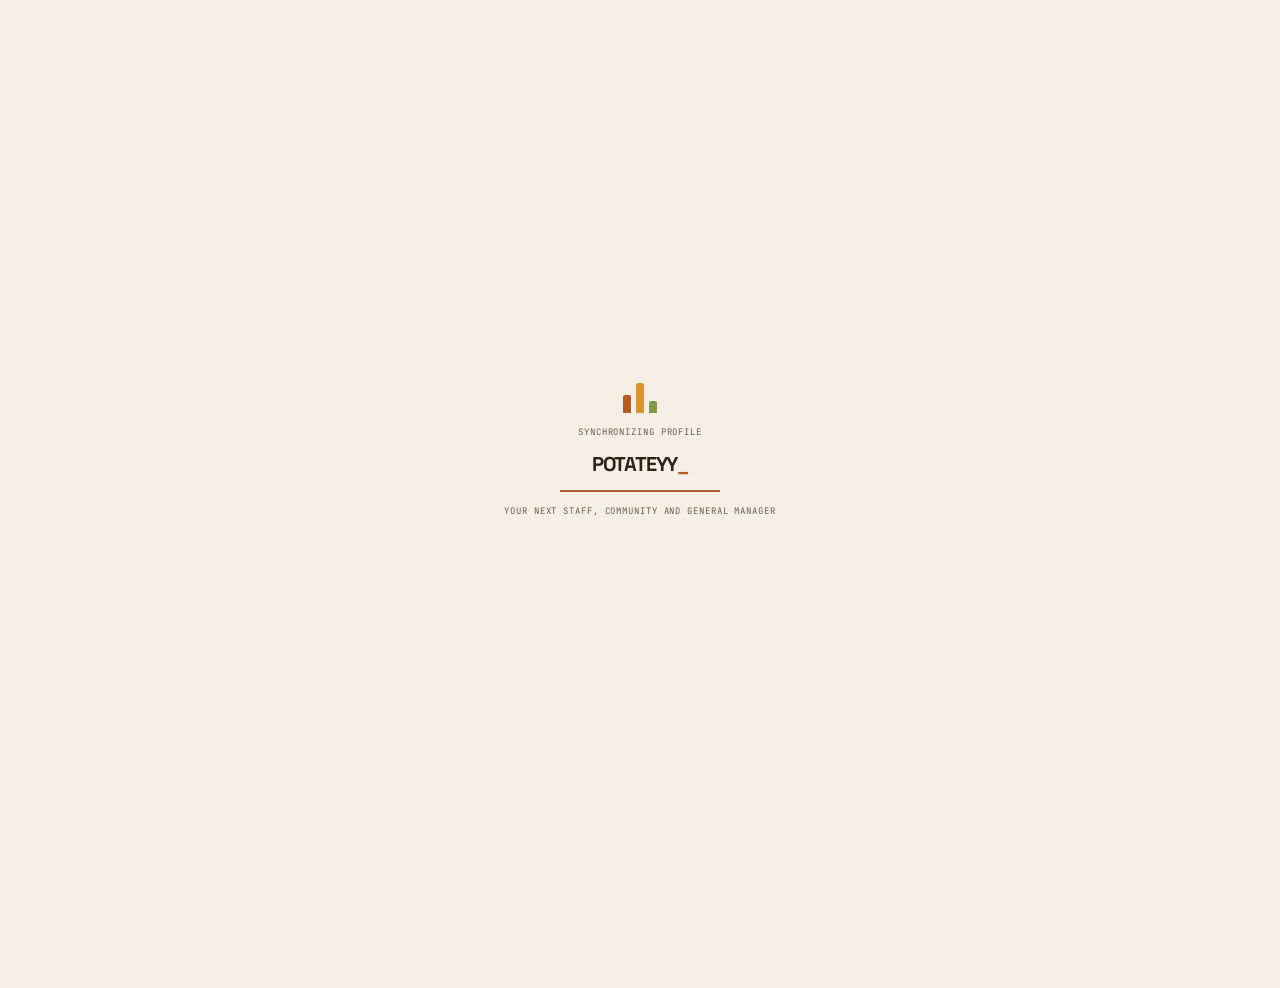
<file: index.html>
<!doctype html>
<html lang="en">
  <head>
    <meta charset="UTF-8" />
    <meta name="viewport" content="width=device-width, initial-scale=1.0" />
    <meta name="description" content="Potateyy — Staff & Community Management portfolio." />
    <meta name="theme-color" content="#f5efe5" />
    <title>potateyy — Discord staffing &amp; management</title>
    <link rel="preconnect" href="https://fonts.googleapis.com" />
    <link rel="preconnect" href="https://fonts.gstatic.com" crossorigin />
    <link href="https://fonts.googleapis.com/css2?family=JetBrains+Mono:wght@400;500;600&family=Space+Grotesk:wght@400;500;600;700&display=swap" rel="stylesheet" />
    <link rel="stylesheet" href="styles.css" />
  </head>
  <body>
    <div class="grid-backdrop" aria-hidden="true"></div>
    <div class="cursor-glow" aria-hidden="true"></div>

    <div class="loader" aria-live="polite" aria-label="Loading Potateyy's profile">
      <div class="loader-emblem" aria-hidden="true"><i></i><i></i><i></i></div>
      <p class="loader-label">Synchronizing profile</p>
      <div class="loader-name">POTATEYY<span>_</span></div>
      <div class="loader-meter"><span></span></div>
      <small>Your next Staff, Community and General Manager</small>
    </div>

    <main class="site-shell" id="top">
      <header class="topbar">
        <a class="wordmark" href="#top" aria-label="Potateyy home"><span class="mark-icon"x aria-hidden="true">P</span><span>Potateyy</span></a>

        <nav class="section-nav" aria-label="Portfolio sections">
          <div class="nav-tabs" role="tablist" aria-label="Portfolio sections">
            <button class="nav-tab is-active" type="button" role="tab" id="tab-home" aria-selected="true" aria-controls="home" data-target="home">Overview</button>
            <button class="nav-tab" type="button" role="tab" id="tab-current" aria-selected="false" aria-controls="current" data-target="current" tabindex="-1">Current roles</button>
            <button class="nav-tab" type="button" role="tab" id="tab-history" aria-selected="false" aria-controls="history" data-target="history" tabindex="-1">Experience</button>
            <button class="nav-tab" type="button" role="tab" id="tab-vouches" aria-selected="false" aria-controls="vouches" data-target="vouches" tabindex="-1">Vouches</button>
            <button class="nav-tab" type="button" role="tab" id="tab-skills" aria-selected="false" aria-controls="skills" data-target="skills" tabindex="-1">Focus</button>
            <button class="nav-tab" type="button" role="tab" id="tab-contact" aria-selected="false" aria-controls="contact" data-target="contact" tabindex="-1">Contact</button>
          </div>
        </nav>

        <button class="theme-toggle" type="button" aria-label="Switch to light theme" title="Switch to light theme">
          <span class="theme-icon sun-icon" aria-hidden="true">☼</span><span class="theme-icon moon-icon" aria-hidden="true">☾</span><span class="theme-label">Theme</span>
        </button>
      </header>

      <div class="panel-stack">
        <section class="panel home-panel is-active" id="home" role="tabpanel" aria-labelledby="tab-home" tabindex="0">
          <div class="hero-copy">
            <p class="eyebrow"><span></span>Discord staffing &amp; community management</p>
            <p class="availability"><i></i> Available for the right community</p>
            <h1>Staff teams that <span>run better.</span></h1>
            <p class="hero-intro">I build reliable, welcoming Discord communities through structured staffing, strong support systems, and calm leadership when it matters.</p>
            <div class="hero-actions">
              <button class="button button-primary panel-link" type="button" data-target="current">Current roles <span aria-hidden="true">↓</span></button>
              <button class="button button-ghost panel-link" type="button" data-target="history">My experience <span aria-hidden="true">↗</span></button>
              <button class="button button-ghost panel-link" type="button" data-target="vouches">Vouches <span aria-hidden="true">↗</span></button>
            </div>
          </div>

          <div class="profile-card" aria-label="Community management experience summary" role="img">
            <div class="profile-topline"><span>PROFILE / 01</span><span class="signal"><i></i> ONLINE</span></div>
            <div class="profile-monogram">P<span>.</span></div>
            <div class="profile-title"><p>Community operator</p><strong>Discord staffing<br />&amp; management</strong></div>
            <div class="profile-rings" aria-hidden="true"><i></i><i></i><i></i></div>
            <div class="profile-stats"><div><b>250K+</b><span>members reached</span></div><div><b>17</b><span>communities</span></div><div><b>01</b><span>active roles</span></div></div>
          </div>

          <div class="hero-foot"><span>Building teams, systems, and trust.</span><button class="text-button panel-link" type="button" data-target="current">View current positions <span>→</span></button></div>
        </section>

        <section class="panel current-panel" id="current" role="tabpanel" aria-labelledby="tab-current" tabindex="0" hidden>
          <div class="section-heading split-heading">
            <div><p class="eyebrow"><span></span>01 / Current positions</p><h2>Active<br /><span>right now.</span></h2></div>
            <p class="section-aside">Three roles across high-growth and upcoming Minecraft communities, spanning staffing, support, leadership, and server discovery.</p>
          </div>

          <div class="current-grid">
            <a class="role-card featured-role server-card-link" href="https://discord.gg/smpfinder" target="_blank" rel="noopener noreferrer" aria-label="Join SMP Finder on Discord">
              <div class="role-card-head"><span class="role-number">01</span><span class="role-status"><i></i> Current</span></div>
              <p class="server-name">SMP Finder</p>
              <h3>Head Admin<br /><span>/ SMP Finder</span></h3>
              <div class="member-count"><b>68,000+</b><span>community members</span></div>
              <span class="visit-server">Join server <b aria-hidden="true">↗</b></span>
              <div class="role-mark" aria-hidden="true">SF</div>
            </a>
          <div class="section-caption"><span>Current scope</span><span>Leadership · staffing operations · player support</span></div>
        </section>

        <section class="panel history-panel" id="history" role="tabpanel" aria-labelledby="tab-history" tabindex="0" hidden>
          <div class="section-heading split-heading">
            <div><p class="eyebrow"><span></span>02 / Past work</p><h2>Built under<br /><span>pressure.</span></h2></div>
            <p class="section-aside">A record of leading staff, interviewing candidates, solving player-facing problems, and keeping large communities running day to day.</p>
          </div>
          <div class="experience-table" role="table" aria-label="Past Discord staffing experience">
            <div class="experience-head" role="row"><span role="columnheader">Community</span><span role="columnheader">Position</span><span role="columnheader">Size</span><span role="columnheader">Outcome</span></div>
            <div class="experience-row" role="row"><strong role="cell">Shady SMP</strong><span role="cell">Sr. Moderator / Lead Interviewer</span><b role="cell">700</b><em class="outcome resigned" role="cell">Resigned</em></div>
            <div class="experience-row" role="row"><strong role="cell">Rift SMP</strong><span role="cell">Owner / GM</span><b role="cell">4000+</b><em class="outcome closed" role="cell">Shut down</em></div>
            <div class="experience-row" role="row"><strong role="cell">ShatterMC</strong><span role="cell">Founder / GM</span><b role="cell">700+</b><em class="outcome closed" role="cell">Shut down</em></div>
            <div class="experience-row" role="row"><strong role="cell">TwistedLifesteal</strong><span role="cell">Lead Staff</span><b role="cell">1,900+</b><em class="outcome closed" role="cell">Shut down</em></div>
            <div class="experience-row" role="row"><strong role="cell">MineRival</strong><span role="cell">Head Admin / Staff Manager</span><b role="cell">7,500+</b><em class="outcome closed" role="cell">Shut down</em></div>
            <div class="experience-row" role="row"><strong role="cell">Trinity SMP</strong><span role="cell">GM / SM</span><b role="cell">500+</b><em class="outcome resigned" role="cell">Resigned</em></div>
            <div class="experience-row" role="row"><strong role="cell">Owner</strong><span role="cell">CM</span><b role="cell">1,500+</b><em class="outcome resigned" role="cell">Resigned</em></div>
            <div class="experience-row" role="row"><strong role="cell">Polar FFA</strong><span role="cell">Staff Manager</span><b role="cell">1,000+</b><em class="outcome resigned" role="cell">Resigned</em></div>
            <div class="experience-row" role="row"><strong role="cell">SMP Wars</strong><span role="cell">Head Staff</span><b role="cell">8,000+</b><em class="outcome resigned" role="cell">Resigned</em></div>
            <div class="experience-row" role="row"><strong role="cell">WildRoots SMP</strong><span role="cell">GM / SM / CM</span><b role="cell">45,000+</b><em class="outcome resigned" role="cell">Resigned</em></div>
            <div class="experience-row" role="row"><strong role="cell">Apex Network</strong><span role="cell">Head Admin / SM</span><b role="cell">60,000+</b><em class="outcome resigned" role="cell">Resigned</em></div>
            <div class="experience-row" role="row"><strong role="cell">NovaMC</strong><span role="cell">Overseer</span><b role="cell">8,750+</b><em class="outcome resigned" role="cell">Resigned</em></div>
            <div class="experience-row" role="row"><strong role="cell">AstralCraft</strong><span role="cell">Director</span><b role="cell">Unreleased</b><em class="outcome resigned" role="cell">Resigned</em></div>
            <div class="experience-row" role="row"><strong role="cell">ForeignMC</strong><span role="cell">Admin + Mentor</span><b role="cell">1,500+</b><em class="outcome resigned" role="cell">Resigned</em></div>
            <div class="experience-row" role="row"><strong role="cell">BerryMC</strong><span role="cell">Admin + Mentor</span><b role="cell">3,000+</b><em class="outcome resigned" role="cell">Resigned</em></div>
            <div class="experience-row" role="row"><strong role="cell">Abyss SMP</strong><span role="cell">CM</span><b role="cell">2,500+</b><em class="outcome resigned" role="cell">Resigned</em></div>
          </div>
          <p class="table-note">Member counts reflect the stated community size during each role. Closed communities are included as completed experience.</p>
        </section>

        <section class="panel skills-panel" id="skills" role="tabpanel" aria-labelledby="tab-skills" tabindex="0" hidden>
          <div class="section-heading"><p class="eyebrow"><span></span>03 / What I bring</p><h2>Systems first.<br /><span>People always.</span></h2></div>
          <div class="focus-layout">
            <div class="focus-list">
              <article class="focus-item"><span>01</span><div><h3>Staffing operations</h3><p>Recruiting, applications, interviews, onboarding, team structure, and clear expectations from day one.</p></div></article>
              <article class="focus-item"><span>02</span><div><h3>Support &amp; moderation</h3><p>Fair escalation paths, better ticket flow, player communication, and calm decision-making in difficult moments.</p></div></article>
              <article class="focus-item"><span>03</span><div><h3>Community leadership</h3><p>Building a staff culture that is accountable, collaborative, and ready to grow with the community.</p></div></article>
            </div>
            <aside class="impact-card">
              <p>Operating snapshot</p>
              <div class="impact-number">250 <span> K +</span></div>
              <strong>members reached across communities</strong>
              <ul><li><span>17</span> communities supported</li><li><span>01</span> current leadership roles</li>
              <div class="impact-grid" aria-hidden="true"><i></i><i></i><i></i><i></i><i></i><i></i><i></i><i></i><i></i></div>
            </aside>
          </div>
        </section>

        <section class="panel vouches-panel" id="vouches" role="tabpanel" aria-labelledby="tab-vouches" tabindex="0" hidden>
          <div class="section-heading">
            <p class="eyebrow"><span></span>04 / References</p>
            <h2>What people<br /><span>say.</span></h2>
          </div>
          <div class="vouch-carousel" aria-label="Client vouches">
            <div class="vouch-viewport">
              <div class="vouch-track">
                <article class="vouch-card">
                  <p>“Couch”</p>
                  <footer><strong>bobsster</strong><span>— BreezeVanilla</span></footer>
                </article>
                <article class="vouch-card">
                  <p>“Smellch”</p>
                  <footer><strong>Al</strong><span>— Nimlot</span></footer>
                </article>
                <article class="vouch-card">
                  <p>“Vouch”</p>
                  <footer><strong>Zarex</strong><span>— CheeseSMP</span></footer>
                </article>
                <article class="vouch-card">
                  <p>“Vouchiessss”</p>
                  <footer><strong>LionGTG</strong><span>— BreezeVanilla</span></footer>
                </article>
                <article class="vouch-card">
                  <p>“Vouch”</p>
                  <footer><strong>Sunil3969</strong><span>— SiegeLands</span></footer>
                </article>
                <article class="vouch-card">
                  <p>“vouch”</p>
                  <footer><strong>MacDonald</strong><span>— UnstablePVP</span></footer>
                </article>
                <article class="vouch-card">
                  <p>“vouch”</p>
                  <footer><strong>Glitched</strong><span>— ConcordMC</span></footer>
                </article>
                <article class="vouch-card">
                  <p>“Vouch]”</p>
                  <footer><strong>berryfog</strong><span>— TurtleSMP</span></footer>
                </article>
                <article class="vouch-card">
                  <p>“vouch”</p>
                  <footer><strong>tertlon</strong><span>— UnstablePVP</span></footer>
                </article>
                <article class="vouch-card">
                  <p>“Vouch for bro”</p>
                  <footer><strong>lwberry</strong><span>— UnstablePVP</span></footer>
                </article>
                <article class="vouch-card">
                  <p>“Vouch”</p>
                  <footer><strong>Clxcks</strong><span>— AstralCraft</span></footer>
                </article>
                <article class="vouch-card">
                  <p>“Vouch I suppose”</p>
                  <footer><strong>ytcaleb</strong><span>— TurtleMC</span></footer>
                </article>
                <article class="vouch-card">
                  <p>“Great manager, vouch!”</p>
                  <footer><strong>Zyro</strong><span>— MineRival</span></footer>
                </article>
                <article class="vouch-card">
                  <p>“Vouch for Potato”</p>
                  <footer><strong>Lunex</strong><span>— Wildroots SMP</span></footer>
                </article>
                <article class="vouch-card">
                  <p>“vouch”</p>
                  <footer><strong>Lunex</strong><span>— NovaSMP</span></footer>
                </article>
                <article class="vouch-card">
                  <p>“Amazing manager! Always organized, professional and helpful. Would reccomend. Vouch!”</p>
                  <footer><strong>CobbleMuffin</strong><span>— Apex Network</span></footer>
                </article>
                <article class="vouch-card">
                  <p>“Potateyy is a great staff member and friend. He is a hard working individual and does great work inside of any server. I have personally hired him for my servers and he has always done great work.”</p>
                  <footer><strong>Caliber</strong><span>— SMP Finder</span></footer>
                </article>
                <article class="vouch-card">
                  <p>“vouch for potatey”</p>
                  <footer><strong>ohdelay</strong><span>— Hoplite</span></footer>
                </article>
                <article class="vouch-card">
                  <p>“Vouch for my pookiebear”</p>
                  <footer><strong>._x1c</strong><span>— TurtleVanilla</span></footer>
                </article>
                <article class="vouch-card">
                  <p>“Vouch for Potatoey”</p>
                  <footer><strong>Tom</strong><span>— T&T</span></footer>
                </article>
                <article class="vouch-card">
                  <p>“Massive vouch. Everywhere I have worked with him he's done his job to the extreme and has made sure to get what you need done and more. Also a great friend and just person in general. I would recommend him to every server out there”</p>
                  <footer><strong>OneBubble</strong><span>— LSN</span></footer>
                </article>
                <article class="vouch-card">
                  <p>“Vouch! Really nice and proffesional staff”</p>
                  <footer><strong>divyanisdumb</strong><span>— AbyssSMP</span></footer>
                </article>
              </div>              
            <div class="vouch-controls">
              <button class="vouch-button" type="button" data-vouch-prev aria-label="Previous vouch">←</button>
              <p class="vouch-counter" aria-live="polite"></p>
              <button class="vouch-button" type="button" data-vouch-next aria-label="Next vouch">→</button>
            </div>
          </div>
        </section>
        <section class="panel contact-panel" id="contact" role="tabpanel" aria-labelledby="tab-contact" tabindex="0" hidden>
          <div class="contact-side"><p class="eyebrow"><span></span>04 / Contact</p><h2>Need a stronger<br /><span>staff team?</span></h2><p>I’m open to roles where thoughtful leadership, clear systems, and a better member experience are the goal.</p><div class="contact-state"><i></i><span>Open to the right opportunity</span></div></div>
          <form class="contact-form" id="contact-form" action="api/contact.php" method="post">
            <div class="form-topline"><span>MESSAGE / 01</span><span>DISCORD</span></div>
            <label class="honeypot" aria-hidden="true">Website<input name="website" type="text" tabindex="-1" autocomplete="off" /></label>
            <label>Your name<input name="name" type="text" placeholder="What should I call you?" required /></label>
            <label>Discord username<input name="discord" type="text" placeholder="username" required /></label>
            <label>Opportunity<textarea name="message" rows="4" placeholder="Tell me about your community and what you need." required></textarea></label>
            <button class="button button-primary" type="submit">Send a message <span aria-hidden="true">↗</span></button>
            <p class="form-status" role="status" aria-live="polite"></p>
          </form>
        </section>
      </div>

      <footer class="footer"><span>© <span id="year"></span> potateyy</span><span>Discord staffing &amp; community management</span><button type="button" class="back-to-top">Back to top ↑</button></footer>
    </main>
    <script src="script.js"></script>
  </body>
</html>
</file>
<file: styles.css>
:root {
  --bg: #f5efe5;
  --surface: #fffaf2;
  --surface-soft: #eee1cf;
  --ink: #322117;
  --muted: #725c4e;
  --dim: #9a8271;
  --line: rgba(91, 57, 37, .18);
  --primary: #b55b26;
  --accent: #db952f;
  --olive: #84994b;
  --shadow: 0 14px 35px rgba(76, 43, 24, .12);
  --sans: "Space Grotesk", Arial, sans-serif;
  --mono: "JetBrains Mono", monospace;
  color-scheme: light;
}

body[data-theme="dark"] {
  --bg: #19110e;
  --surface: #241713;
  --surface-soft: #302019;
  --ink: #f4e7d7;
  --muted: #c4ad99;
  --dim: #92786a;
  --line: rgba(226, 184, 145, .23);
  --primary: #e28445;
  --accent: #e9a23d;
  --olive: #a8bf64;
  --shadow: 0 16px 36px rgba(0, 0, 0, .3);
  color-scheme: dark;
}

* { box-sizing: border-box; }
html { scroll-behavior: smooth; }
body { min-width: 320px; margin: 0; overflow-x: hidden; background: var(--bg); color: var(--ink); font-family: var(--sans); transition: background .35s ease, color .35s ease; }
button, input, textarea { font: inherit; } button, a { -webkit-tap-highlight-color: transparent; } button { cursor: pointer; } a { color: inherit; text-decoration: none; } ::selection { background: var(--accent); color: #2b180e; } :focus-visible { outline: 2px solid var(--accent); outline-offset: 3px; }

.grid-backdrop { position: fixed; z-index: -1; inset: 0; pointer-events: none; background: radial-gradient(ellipse at 70% -15%, color-mix(in srgb, var(--accent) 16%, transparent), transparent 34rem), radial-gradient(ellipse at 5% 92%, color-mix(in srgb, var(--olive) 10%, transparent), transparent 28rem); }.cursor-glow { display: none; }.reading-progress { position: fixed; z-index: 10; inset: 0 0 auto; height: 3px; }.reading-progress span { display: block; width: 100%; height: 100%; transform: scaleX(0); transform-origin: left; background: linear-gradient(90deg, var(--primary), var(--accent)); }

.loader { position: fixed; z-index: 100; inset: 0; display: grid; place-content: center; justify-items: center; gap: .8rem; background: #f5efe5; color: #322117; transition: opacity .45s ease, visibility .45s ease; }.loader.is-done { visibility: hidden; opacity: 0; pointer-events: none; }.loader-emblem { display: grid; grid-template-columns: repeat(3, 8px); align-items: end; gap: 5px; height: 30px; }.loader-emblem i { display: block; width: 8px; height: 18px; border-radius: 2px 2px 0 0; background: #b55b26; animation: equalize .55s ease-in-out infinite alternate; }.loader-emblem i:nth-child(2) { height: 30px; background: #db952f; animation-delay: -.2s; }.loader-emblem i:nth-child(3) { height: 12px; background: #84994b; animation-delay: -.4s; }.loader-label, .loader small { margin: 0; color: #725c4e; font: 9px var(--mono); letter-spacing: .1em; text-transform: uppercase; }.loader-name { font-size: 1.25rem; font-weight: 700; letter-spacing: -.06em; }.loader-name span { color: #b55b26; }.loader-meter { width: 160px; height: 2px; overflow: hidden; background: rgba(91,57,37,.16); }.loader-meter span { display: block; width: 100%; height: 100%; transform: translateX(-100%); background: #b55b26; animation: loading 1.2s ease forwards; }

.site-shell { width: min(1280px, 100%); min-height: 100vh; margin: auto; padding: 0 clamp(1.25rem, 4vw, 4rem); opacity: 0; transform: translateY(6px); transition: opacity .45s ease .1s, transform .45s ease .1s; } body.is-ready .site-shell { opacity: 1; transform: none; }.topbar { display: grid; grid-template-columns: 1fr auto 1fr; align-items: center; min-height: 82px; border-bottom: 1px solid var(--line); }.wordmark { display: inline-flex; align-items: center; gap: .55rem; width: fit-content; font-size: 1.1rem; font-weight: 700; letter-spacing: -.06em; }.mark-icon { display: grid; place-items: center; width: 24px; height: 24px; border: 1px solid var(--primary); border-radius: 50%; color: var(--primary); font: 10px var(--mono); }.nav-tabs { display: flex; gap: .2rem; padding: .25rem; border: 1px solid var(--line); border-radius: .55rem; background: color-mix(in srgb, var(--surface) 75%, transparent); }.nav-tab { padding: .48rem .68rem; border: 0; border-radius: .33rem; color: var(--muted); background: transparent; font-size: .75rem; transition: background .2s ease, color .2s ease; }.nav-tab:hover { color: var(--ink); }.nav-tab.is-active { color: #fff8ed; background: var(--primary); }.theme-toggle { justify-self: end; display: inline-flex; align-items: center; gap: .42rem; padding: .42rem .55rem; border: 1px solid var(--line); border-radius: .5rem; color: var(--muted); background: color-mix(in srgb, var(--surface) 72%, transparent); font: 9px var(--mono); }.theme-icon { color: var(--accent); font-size: 1rem; }.moon-icon { display: none; } body[data-theme="dark"] .sun-icon { display: none; } body[data-theme="dark"] .moon-icon { display: inline; }

.panel-stack { min-height: calc(100vh - 82px); }.panel { width: 100%; min-height: calc(100vh - 82px); padding: clamp(3.5rem, 8vh, 7rem) 0 3.25rem; animation: panelIn .4s cubic-bezier(.2,.8,.2,1) both; }.panel[hidden] { display: none; }.eyebrow { display: flex; align-items: center; gap: .55rem; margin: 0; color: var(--dim); font: 9px var(--mono); letter-spacing: .09em; text-transform: uppercase; }.eyebrow span { width: 19px; height: 1px; background: var(--primary); } h1, h2, h3, p { margin-top: 0; } h1, h2 { font-weight: 700; letter-spacing: -.07em; line-height: .93; } h1 { max-width: 10ch; margin: 1.25rem 0 1.6rem; font-size: clamp(3.45rem, 7.8vw, 7.55rem); } h2 { margin: 1rem 0 0; font-size: clamp(2.85rem, 5.5vw, 5.45rem); } h1 span, h2 span { color: var(--primary); }

.home-panel { display: grid; grid-template-columns: minmax(0, 1.04fr) minmax(340px, .96fr); grid-template-rows: 1fr auto; align-items: center; column-gap: clamp(2.2rem, 8vw, 8.5rem); }.availability { display: inline-flex; align-items: center; gap: .42rem; margin: 1.5rem 0 0; color: var(--olive); font: 10px var(--mono); }.availability i, .role-status i, .contact-state i, .signal i { display: inline-block; width: 6px; height: 6px; border-radius: 50%; background: currentColor; box-shadow: 0 0 0 3px color-mix(in srgb, currentColor 16%, transparent); }.hero-intro { max-width: 46ch; margin-bottom: 1.95rem; color: var(--muted); font-size: 1.02rem; line-height: 1.6; }.hero-actions { display: flex; flex-wrap: wrap; gap: .65rem; }.button { display: inline-flex; align-items: center; justify-content: center; gap: 1.25rem; min-height: 47px; padding: .8rem .95rem .8rem 1.1rem; border: 1px solid var(--line); border-radius: .5rem; color: var(--ink); background: var(--surface); box-shadow: 0 2px 5px rgba(75,43,24,.04); font-size: .8rem; font-weight: 600; transition: transform .2s ease, border .2s ease, background .2s ease; }.button:hover { border-color: var(--primary); transform: translateY(-2px); }.button-primary { border-color: var(--primary); color: #fff8ed; background: var(--primary); }.button-primary:hover { background: var(--accent); border-color: var(--accent); }.button-ghost:hover { color: var(--primary); }
.profile-card { position: relative; display: flex; flex-direction: column; min-height: 455px; overflow: hidden; padding: 1.5rem; border: 1px solid color-mix(in srgb, var(--primary) 45%, var(--line)); border-radius: .7rem; background: linear-gradient(145deg, color-mix(in srgb, var(--surface-soft) 92%, var(--accent)), var(--surface) 58%); box-shadow: var(--shadow); }.profile-card::after { position: absolute; right: -15%; bottom: -35%; width: 90%; aspect-ratio: 1; border: 1px solid color-mix(in srgb, var(--primary) 34%, transparent); border-radius: 50%; content: ""; }.profile-topline { position: relative; z-index: 2; display: flex; justify-content: space-between; color: var(--dim); font: 9px var(--mono); letter-spacing: .06em; }.signal { color: var(--olive); }.signal i { width: 5px; height: 5px; margin-right: .25rem; }.profile-monogram { position: relative; z-index: 1; margin: auto 0; color: color-mix(in srgb, var(--primary) 16%, var(--surface)); font-size: clamp(8rem, 17vw, 14rem); font-weight: 700; letter-spacing: -.16em; line-height: .58; }.profile-monogram span { color: var(--primary); }.profile-title { position: relative; z-index: 2; }.profile-title p { margin-bottom: .35rem; color: var(--dim); font: 9px var(--mono); letter-spacing: .08em; text-transform: uppercase; }.profile-title strong { font-size: clamp(1.25rem, 2.2vw, 2rem); font-weight: 700; letter-spacing: -.06em; line-height: 1; }.profile-rings { display: none; }.profile-stats { position: relative; z-index: 2; display: grid; grid-template-columns: repeat(3, 1fr); gap: .75rem; margin: 1.45rem -1.5rem -1.5rem; padding: 1rem 1.5rem; border-top: 1px solid var(--line); background: color-mix(in srgb, var(--surface) 77%, transparent); }.profile-stats b { display: block; margin-bottom: .2rem; color: var(--primary); font-size: 1.08rem; letter-spacing: -.05em; }.profile-stats span { color: var(--dim); font: 8px var(--mono); text-transform: uppercase; }.hero-foot { grid-column: 1 / -1; display: flex; justify-content: space-between; align-items: center; padding-top: 1.2rem; color: var(--dim); font: 9px var(--mono); }.text-button { padding: 0; border: 0; color: var(--ink); background: transparent; font: inherit; }.text-button span { margin-left: .75rem; color: var(--primary); }.text-button:hover { color: var(--primary); }

.split-heading { display: flex; justify-content: space-between; align-items: end; gap: 2rem; }.section-aside { max-width: 34ch; margin: 0 0 .55rem; color: var(--muted); line-height: 1.58; }.current-grid { display: grid; grid-template-columns: repeat(3, 1fr); gap: 1rem; margin-top: clamp(2rem, 5vw, 4.5rem); }.role-card { position: relative; display: flex; flex-direction: column; min-height: 375px; padding: 1.35rem; border: 1px solid var(--line); border-radius: .65rem; background: var(--surface); box-shadow: 0 5px 16px rgba(76,43,24,.05); transition: transform .22s ease, border .22s ease, box-shadow .22s ease; }.role-card:hover { border-color: color-mix(in srgb, var(--primary) 65%, var(--line)); box-shadow: var(--shadow); transform: translateY(-4px); }.featured-role { background: linear-gradient(150deg, color-mix(in srgb, var(--surface-soft) 85%, var(--accent)), var(--surface)); }.sparkle-role { background: linear-gradient(145deg, color-mix(in srgb, var(--surface-soft) 90%, var(--olive)), var(--surface)); }.astral-role { background: linear-gradient(145deg, color-mix(in srgb, var(--surface-soft) 92%, var(--primary)), var(--surface)); }.role-card-head { display: flex; justify-content: space-between; color: var(--dim); font: 9px var(--mono); }.role-status { color: var(--olive); font-size: 8px; text-transform: uppercase; }.role-status i { width: 5px; height: 5px; margin-right: .25rem; }.server-name { margin: auto 0 1rem; color: var(--dim); font: 9px var(--mono); letter-spacing: .08em; text-transform: uppercase; }.role-card h3 { position: relative; z-index: 1; margin: 0; font-size: clamp(1.35rem, 2.1vw, 2.12rem); font-weight: 700; letter-spacing: -.07em; line-height: 1.02; }.role-card h3 span { color: var(--muted); }.member-count { position: relative; z-index: 1; display: flex; align-items: baseline; gap: .5rem; margin-top: 1.3rem; }.member-count b { font-size: 1.2rem; letter-spacing: -.05em; }.member-count span { color: var(--dim); font: 9px var(--mono); text-transform: uppercase; }.visit-server { position: relative; z-index: 1; width: fit-content; margin-top: 1.5rem; padding-bottom: .2rem; border-bottom: 1px solid var(--primary); color: var(--primary); font: 9px var(--mono); text-transform: uppercase; }.visit-server b { margin-left: .5rem; font-size: 1.05rem; }.server-card-link:hover .visit-server { color: var(--ink); border-color: var(--ink); }.role-mark { display: none; }.section-caption { display: flex; justify-content: space-between; margin-top: .95rem; color: var(--dim); font: 9px var(--mono); text-transform: uppercase; }

.experience-table { margin-top: clamp(2rem, 5vw, 4rem); border-top: 1px solid var(--line); }.experience-head, .experience-row { display: grid; grid-template-columns: 1.1fr 1.8fr .55fr .6fr; gap: 1rem; align-items: center; }.experience-head { min-height: 42px; color: var(--dim); font: 9px var(--mono); text-transform: uppercase; }.experience-row { min-height: 74px; border-top: 1px solid var(--line); transition: background .2s ease, padding .2s ease; }.experience-row:hover { padding-inline: .7rem; border-color: transparent; border-radius: .35rem; background: color-mix(in srgb, var(--surface) 78%, transparent); }.experience-row strong { font-size: .96rem; letter-spacing: -.02em; }.experience-row > span { color: var(--muted); font-size: .86rem; }.experience-row b { font: 500 .85rem var(--mono); }.outcome { justify-self: start; color: var(--dim); font: 9px var(--mono); font-style: normal; text-transform: uppercase; }.outcome.resigned { color: var(--olive); }.outcome.closed { color: var(--dim); }.linked-experience strong a { color: var(--primary); }.linked-experience strong a:hover { color: var(--accent); }.linked-experience strong a span { margin-left: .25rem; }.table-note { margin: 1rem 0 0; color: var(--dim); font: 9px/1.5 var(--mono); }

.focus-layout { display: grid; grid-template-columns: 1.1fr .9fr; gap: clamp(2rem, 7vw, 7rem); margin-top: clamp(2rem, 5vw, 4.5rem); }.focus-list { border-top: 1px solid var(--line); }.focus-item { display: grid; grid-template-columns: 42px 1fr; gap: 1rem; padding: 1.5rem 0; border-bottom: 1px solid var(--line); }.focus-item > span { color: var(--primary); font: 10px var(--mono); }.focus-item h3 { margin-bottom: .5rem; font-size: clamp(1.32rem, 2vw, 1.85rem); font-weight: 700; letter-spacing: -.06em; }.focus-item p { max-width: 53ch; margin: 0; color: var(--muted); line-height: 1.58; }.impact-card { position: relative; min-height: 440px; overflow: hidden; padding: 1.55rem; border: 1px solid color-mix(in srgb, var(--primary) 45%, var(--line)); border-radius: .7rem; background: linear-gradient(145deg, color-mix(in srgb, var(--surface-soft) 92%, var(--accent)), var(--surface) 65%); box-shadow: var(--shadow); }.impact-card > p { color: var(--dim); font: 9px var(--mono); text-transform: uppercase; }.impact-number { margin-top: 5rem; color: var(--primary); font-size: clamp(5rem, 10vw, 8.5rem); font-weight: 700; letter-spacing: -.12em; line-height: .75; }.impact-number span { font-size: .35em; }.impact-card > strong { display: block; max-width: 15ch; margin-top: 1.3rem; font-size: clamp(1.2rem, 2vw, 1.75rem); letter-spacing: -.06em; line-height: 1.05; }.impact-card ul { display: grid; gap: .55rem; margin: 1.7rem 0 0; padding: 0; list-style: none; color: var(--muted); font-size: .83rem; }.impact-card li span { display: inline-block; width: 32px; color: var(--primary); font: 9px var(--mono); }.impact-grid { display: none; }

.vouch-carousel { max-width: 780px; margin-top: clamp(2rem, 5vw, 4rem); }.vouch-viewport { overflow: hidden; border: 1px solid var(--line); border-radius: .7rem; }.vouch-track { display: flex; transition: transform .35s ease; }.vouch-card { box-sizing: border-box; flex: 0 0 100%; min-height: 280px; padding: clamp(1.5rem, 4vw, 3rem); background: linear-gradient(145deg, color-mix(in srgb, var(--surface-soft) 88%, var(--accent)), var(--surface)); }.vouch-card > p { margin: 0; font-size: clamp(1.35rem, 3vw, 2rem); font-weight: 600; letter-spacing: -.05em; line-height: 1.25; }.vouch-card footer { display: flex; gap: .5rem; margin-top: 2rem; color: var(--muted); font: 10px var(--mono); text-transform: uppercase; }.vouch-card footer strong { color: var(--primary); }.vouch-controls { display: flex; align-items: center; gap: .75rem; margin-top: 1rem; }.vouch-button { width: 40px; height: 40px; border: 1px solid var(--line); border-radius: .45rem; color: var(--ink); background: var(--surface); font-size: 1.1rem; }.vouch-button:hover { border-color: var(--primary); color: var(--primary); }.vouch-counter { margin: 0; color: var(--dim); font: 9px var(--mono); }

.contact-panel { display: grid; grid-template-columns: .95fr 1.05fr; align-items: center; gap: clamp(3rem, 10vw, 10rem); }.contact-side h2 { margin-bottom: 1.65rem; }.contact-side > p:not(.eyebrow) { max-width: 33ch; color: var(--muted); line-height: 1.58; }.contact-state { display: inline-flex; align-items: center; gap: .45rem; margin-top: 1.8rem; color: var(--olive); font: 10px var(--mono); text-transform: uppercase; }.contact-form { display: grid; gap: 1.2rem; padding: clamp(1.35rem, 3vw, 2.7rem); border: 1px solid var(--line); border-radius: .7rem; background: color-mix(in srgb, var(--surface) 92%, transparent); box-shadow: var(--shadow); }.form-topline { display: flex; justify-content: space-between; color: var(--dim); font: 9px var(--mono); }.contact-form label { display: grid; gap: .5rem; color: var(--dim); font: 9px var(--mono); text-transform: uppercase; }.contact-form input, .contact-form textarea { width: 100%; padding: .68rem 0; border: 0; border-bottom: 1px solid var(--line); outline: none; color: var(--ink); background: transparent; font: .95rem var(--sans); resize: vertical; }.contact-form input:focus, .contact-form textarea:focus { border-color: var(--primary); }.contact-form input::placeholder, .contact-form textarea::placeholder { color: var(--dim); }.contact-form .button { justify-self: start; margin-top: .4rem; }.form-status { min-height: 1em; margin: 0; color: var(--olive); font-size: .78rem; }
.contact-form .honeypot { position: absolute; width: 1px; height: 1px; overflow: hidden; clip: rect(0 0 0 0); white-space: nowrap; }

.footer { display: flex; justify-content: space-between; align-items: center; min-height: 82px; border-top: 1px solid var(--line); color: var(--dim); font: 9px var(--mono); text-transform: uppercase; }.back-to-top { padding: 0; border: 0; color: var(--ink); background: transparent; font: inherit; }.back-to-top:hover { color: var(--primary); }

@keyframes loading { to { transform: translateX(0); } } @keyframes equalize { to { transform: scaleY(.4); } } @keyframes panelIn { from { opacity: 0; transform: translateY(10px); } to { opacity: 1; transform: none; } }
@media (max-width: 900px) { .topbar { grid-template-columns: 1fr auto; gap: .8rem; min-height: auto; padding-block: 1rem; }.section-nav { grid-row: 2; grid-column: 1 / -1; overflow: auto; margin-inline: -1.25rem; padding-inline: 1.25rem; }.nav-tabs { width: max-content; }.theme-label { display: none; }.panel { min-height: calc(100vh - 126px); }.home-panel { grid-template-columns: 1fr; row-gap: 3rem; }.profile-card { max-width: 680px; }.current-grid { grid-template-columns: 1fr 1fr; }.featured-role { grid-column: 1 / -1; }.focus-layout { grid-template-columns: 1fr; }.impact-card { max-width: 660px; }.contact-panel { grid-template-columns: 1fr; gap: 3rem; } }
@media (max-width: 610px) { .site-shell { padding-inline: 1.1rem; }.section-nav { margin-inline: -1.1rem; padding-inline: 1.1rem; }.nav-tabs { gap: 0; }.panel { padding-top: 3.2rem; } h1 { font-size: clamp(3rem, 15.5vw, 4.5rem); } h2 { font-size: clamp(2.5rem, 13vw, 3.75rem); }.profile-card { min-height: 365px; }.profile-stats { gap: .5rem; }.profile-stats span { font-size: 7px; }.hero-foot, .section-caption, .footer { align-items: flex-start; flex-direction: column; gap: .65rem; }.split-heading { align-items: flex-start; flex-direction: column; gap: .65rem; }.section-aside { margin: 0; }.current-grid { grid-template-columns: 1fr; }.featured-role { grid-column: auto; }.role-card { min-height: 315px; }.experience-head { display: none; }.experience-row { grid-template-columns: 1fr auto; gap: .3rem 1rem; min-height: auto; padding: 1rem 0; }.experience-row:hover { padding-inline: 0; background: transparent; }.experience-row > span { grid-column: 1 / -1; font-size: .78rem; }.outcome { grid-column: 2; grid-row: 1; }.focus-item { grid-template-columns: 30px 1fr; }.impact-card { min-height: 360px; }.impact-number { margin-top: 4rem; }.contact-form { padding: 1.3rem; }.footer { min-height: 116px; justify-content: center; } }
@media (prefers-reduced-motion: reduce) { *, *::before, *::after { scroll-behavior: auto !important; animation-duration: .01ms !important; animation-iteration-count: 1 !important; transition-duration: .01ms !important; } }
</file>
